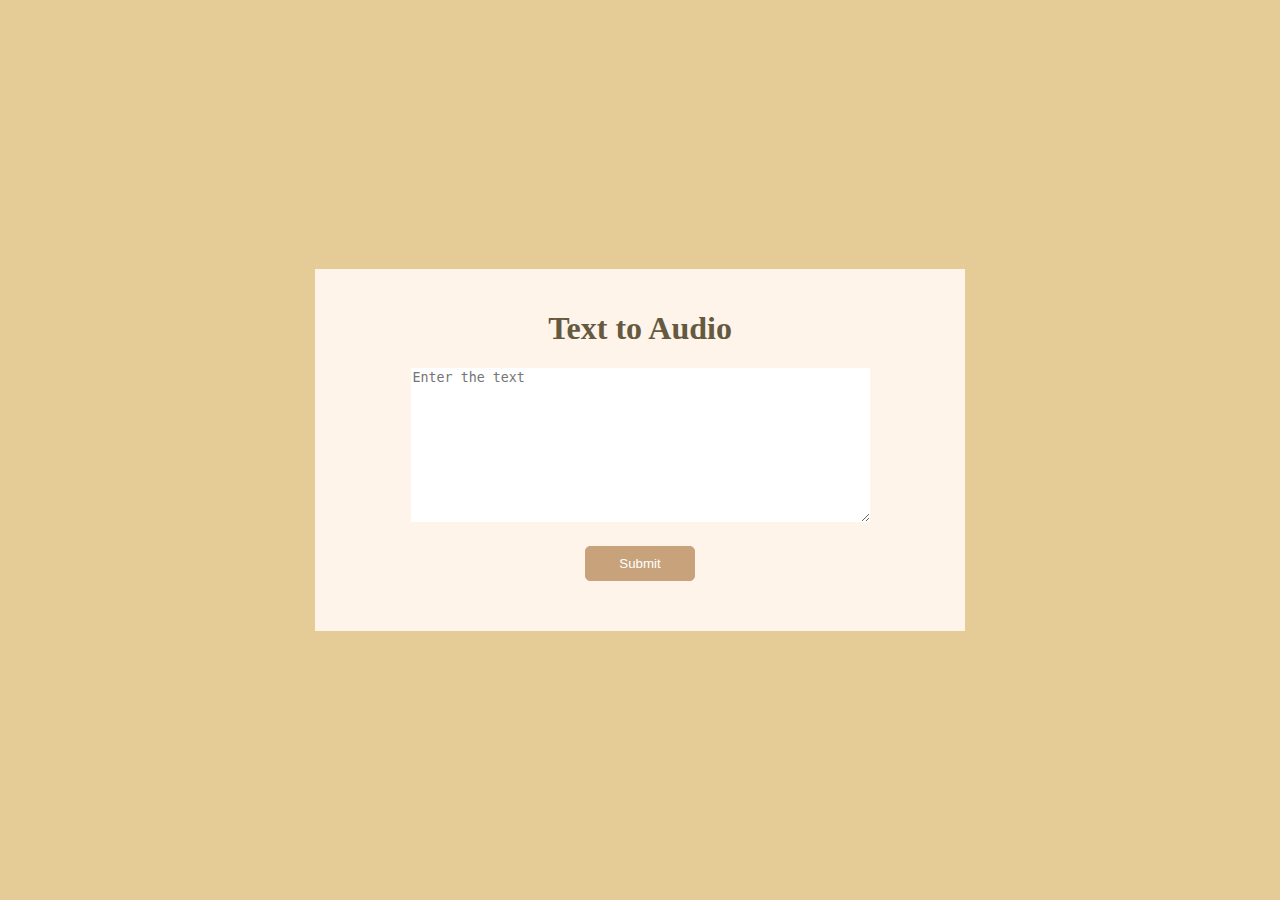
<file: index.html>
<!DOCTYPE html>
<html lang="en">
<head>
    <meta charset="UTF-8">
    <meta name="viewport" content="width=device-width, initial-scale=1.0">
    <title>Document</title>
    <link rel="stylesheet" href="./index.css">
    <script src="./index.js"></script>
</head>
<body>
    <div id="container">
        <div>
            <h1>Text to Audio</h1>
            <textarea name="" id="txt-area" cols="30" rows="10" placeholder="Enter the text"></textarea> <br>
            <button onclick="audio()" id="t-a-btn">Submit</button>
        </div>
    </div>
</body>
</html>
</file>
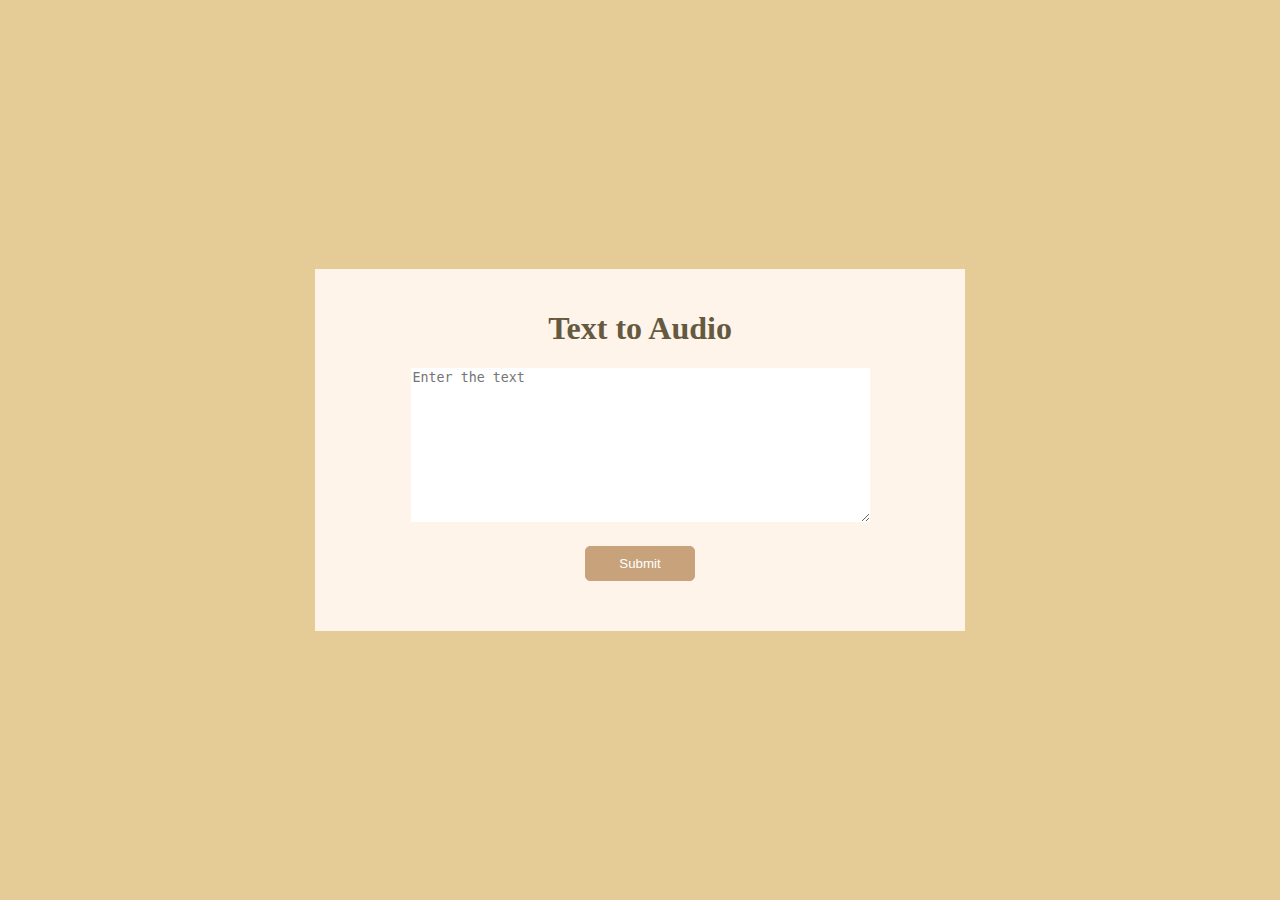
<file: speak.html>
<!DOCTYPE html>
<html lang="en">
<head>
    <meta charset="UTF-8">
    <meta name="viewport" content="width=device-width, initial-scale=1.0">
    <title>Document</title>
    <link rel="stylesheet" href="./speak.css">
    <script src="./speak.js"></script>
</head>
<body>
    <div id="container">
        <div>
            <h1>Text to Audio</h1>
            <textarea name="" id="txt-area" cols="30" rows="10" placeholder="Enter the text"></textarea> <br>
            <button onclick="audio()" id="t-a-btn">Submit</button>
        </div>
    </div>
</body>
</html>
</file>
<file: index.css>
body{
    margin: 0;
    padding: 0;
}

#container{
    display: flex;
    align-items: center;
    justify-content: center;
    height: 100vh;
    background-color:#e5cb95;
}

#container div{
    width: 650px;
    text-align: center;
    background-color: #fef4ea;
    padding-top: 20px;
    padding-bottom: 50px;
    animation: btn 5s;
}

#container div h1{
    color: #655940;
}

#container div #t-a-btn{
    margin-top: 20px;
    width: 110px;
    height: 35px;
    border-radius: 5px;
    border: 1px solid #c8a27a;
    background-color: #c8a27a;
    color: white;
}

#container div #t-a-btn:hover{
    color: #655026;

}

@keyframes btn{
    50%{
        background-color: rgb(190, 186, 164);
    }
    10%{
        background-color: #e3ded6;
    }
}

#container div #txt-area{
    border: none;
    width: 70%;
}
</file>
<file: speak.css>
body{
    margin: 0;
    padding: 0;
}

#container{
    display: flex;
    align-items: center;
    justify-content: center;
    height: 100vh;
    background-color:#e5cb95;
}

#container div{
    width: 650px;
    text-align: center;
    background-color: #fef4ea;
    padding-top: 20px;
    padding-bottom: 50px;
    animation: btn 5s;
}

#container div h1{
    color: #655940;
}

#container div #t-a-btn{
    margin-top: 20px;
    width: 110px;
    height: 35px;
    border-radius: 5px;
    border: 1px solid #c8a27a;
    background-color: #c8a27a;
    color: white;
}

#container div #t-a-btn:hover{
    color: #655026;

}

@keyframes btn{
    50%{
        background-color: rgb(190, 186, 164);
    }
    10%{
        background-color: #e3ded6;
    }
}

#container div #txt-area{
    border: none;
    width: 70%;
}
</file>
